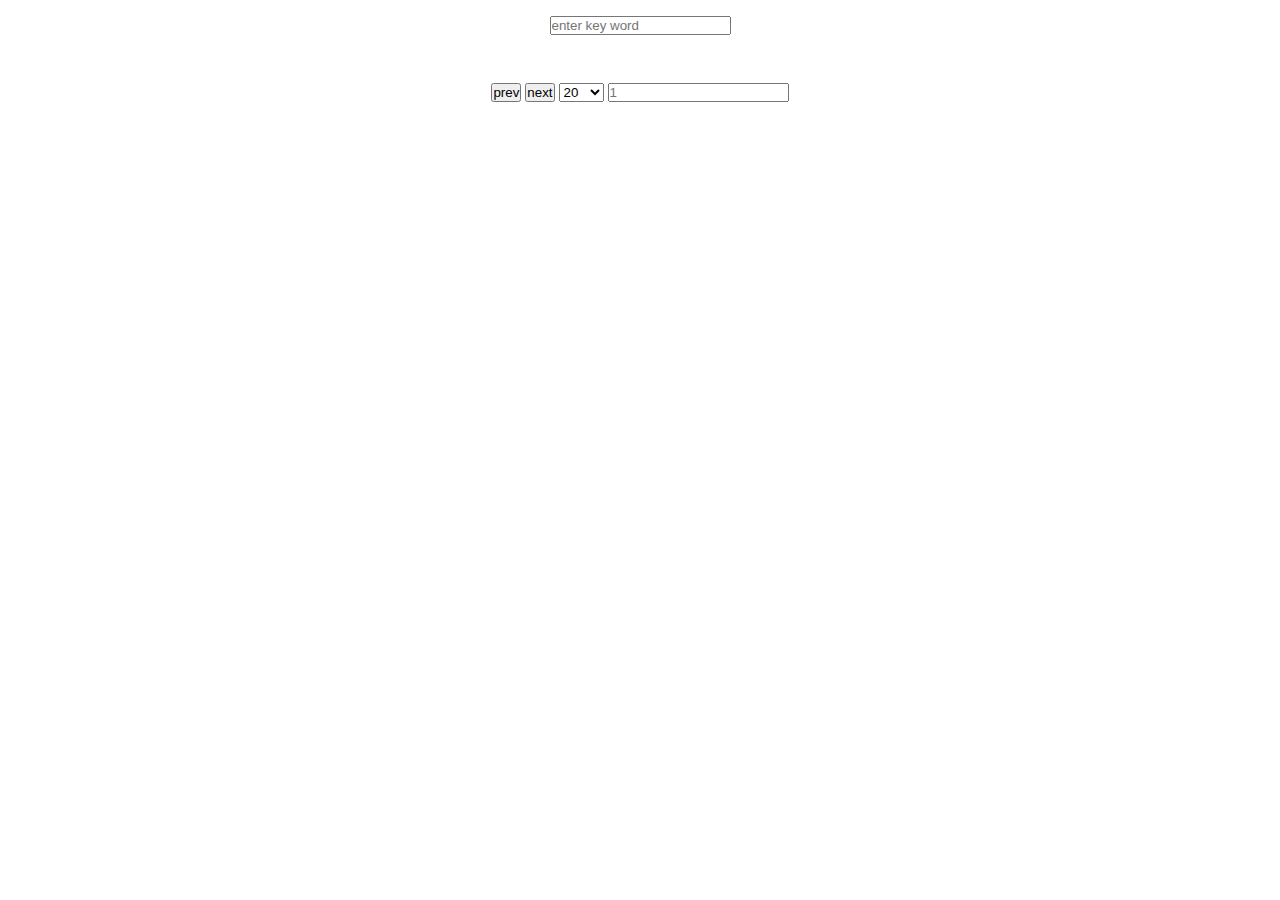
<file: Search Images/index.html>
<!DOCTYPE html>
<html lang="en">
<head>
    <meta charset="UTF-8">
    <meta http-equiv="X-UA-Compatible" content="IE=edge">
    <meta name="viewport" content="width=device-width, initial-scale=1.0">
    <title>Document</title>
    <link rel="stylesheet" href="style.css">
</head>
<body>
    <script src="api.js"></script>
    <script src="index.js" defer></script>

    <section class="block_center search">
        <form action="" id="search">
            <input type="text" name="key_word" id="" placeholder="enter key word">
                        
            <!-- <button type="submit">Get img!</button> -->
        </form>

        <div class="wrapper"></div>

        
    </section>

    <section class="content"></section>

    <section class="block_center pagination">
        <form action="" id="pagination">
        
            <button name="prev">prev</button>
            <button name="next">next</button>

            <select name="per_page" id="">
                <option value="20">20</option>
                <option value="100">100</option>
                <option value="200">200</option>
            </select>

            <input type="number" name="number_page" id="" placeholder="1">
        </form>
    </section>
</body>
</html>
</file>
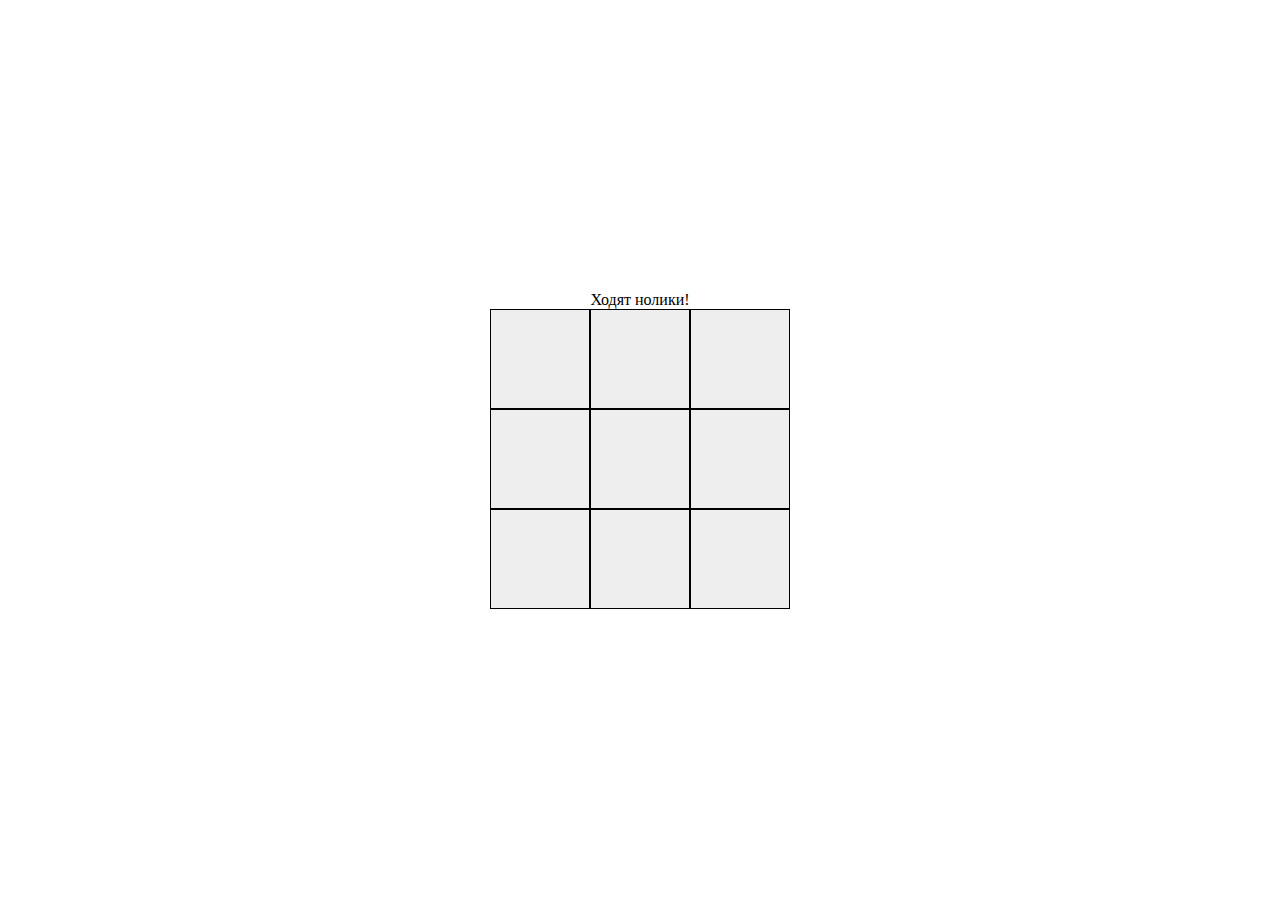
<file: Tic-tac-toe/index.html>
<!DOCTYPE html>
<html lang="en">
<head>
    <meta charset="UTF-8">
    <meta http-equiv="X-UA-Compatible" content="IE=edge">
    <meta name="viewport" content="width=device-width, initial-scale=1.0">
    <title>Document</title>
    <link rel="stylesheet" href="style.css">
</head>
<body>
    <script src="index.js" defer></script>
    <div class="wrapper">

        <div class="overlay">
            
        </div>
        <div class="new_game_modal">
            <button>Start Game</button>
        </div>

        <div class="player_index">Ходят нолики!</div>
        <div class="fild"></div>
    </div>
</body>
</html>
</file>
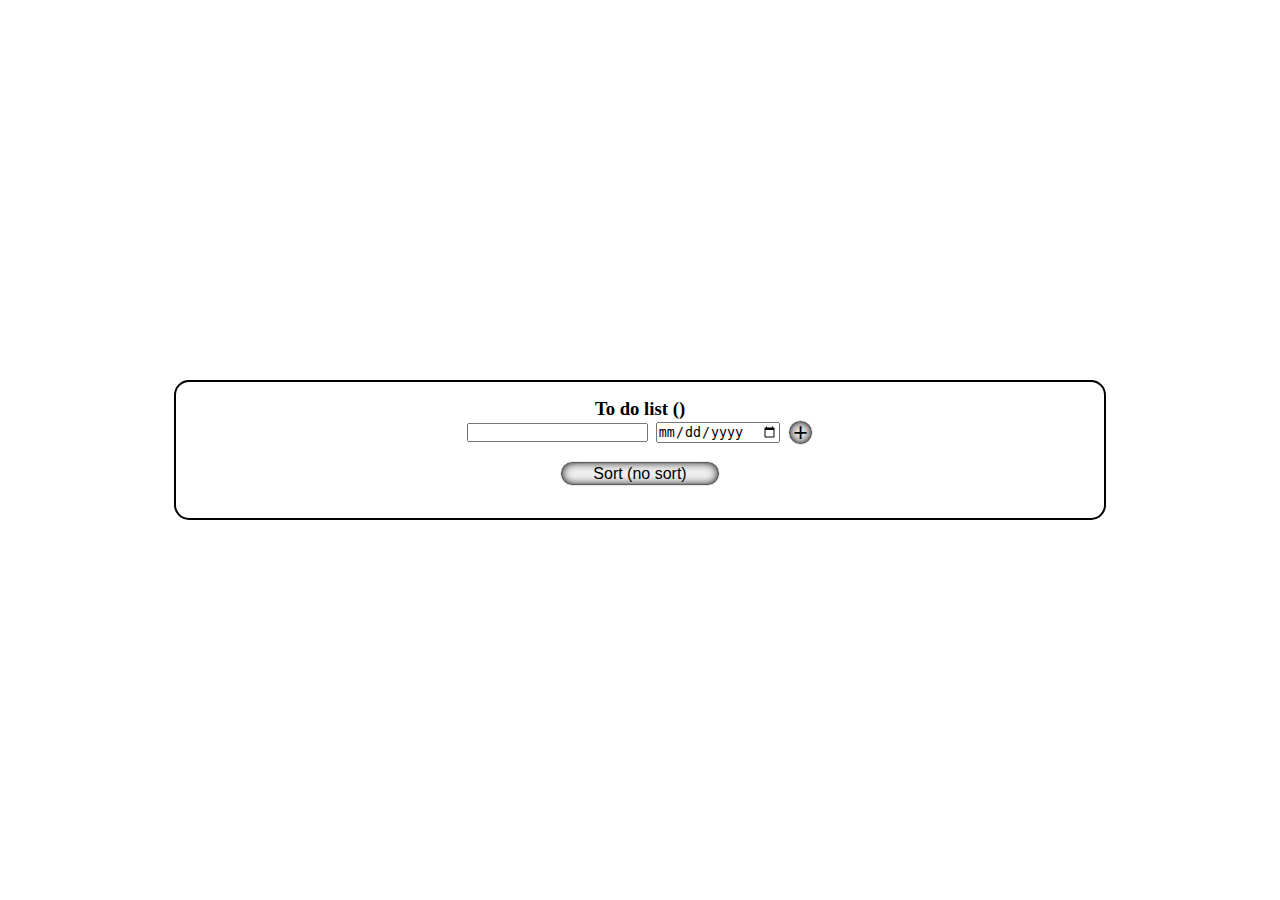
<file: To Do List/Index.html>
<!DOCTYPE html>
<html lang="en">
<head>
	<meta charset="UTF-8">
	<meta http-equiv="X-UA-Compatible" content="IE=edge">
	<meta name="viewport" content="width=device-width, initial-scale=1.0">
	<title>Learn JavaScript</title>
	<link rel="stylesheet" href="style.css">
</head>
<body>
	<!-- SCRIPTS -->
	<script src="to_do_list.js" defer></script>
	<!-- <script src="to_do_list.js" defer></script> -->
	<!--  -->
	<article>
		<section class="to_do_list">
			<div class="wrapper">
				
				<h3 class="listTitle">To do list ()</h3>

				<form action="">
					<input type="text" class="input_deal">
					
					<input type="date" name="deal-start" class="date_deal" value="">
					<!-- <input type="date" name="deal-start"
						value="2018-07-22"
						min="2018-01-01" max="2018-12-31"> -->
					<button id="myButton">+</button>
				</form>

				<button class="sort_btn">Sort (no sort)</button>
				
				<div class="list_deals" id=""></div>
			</div>
		</section>
	</article>
</body>
</html>
</file>
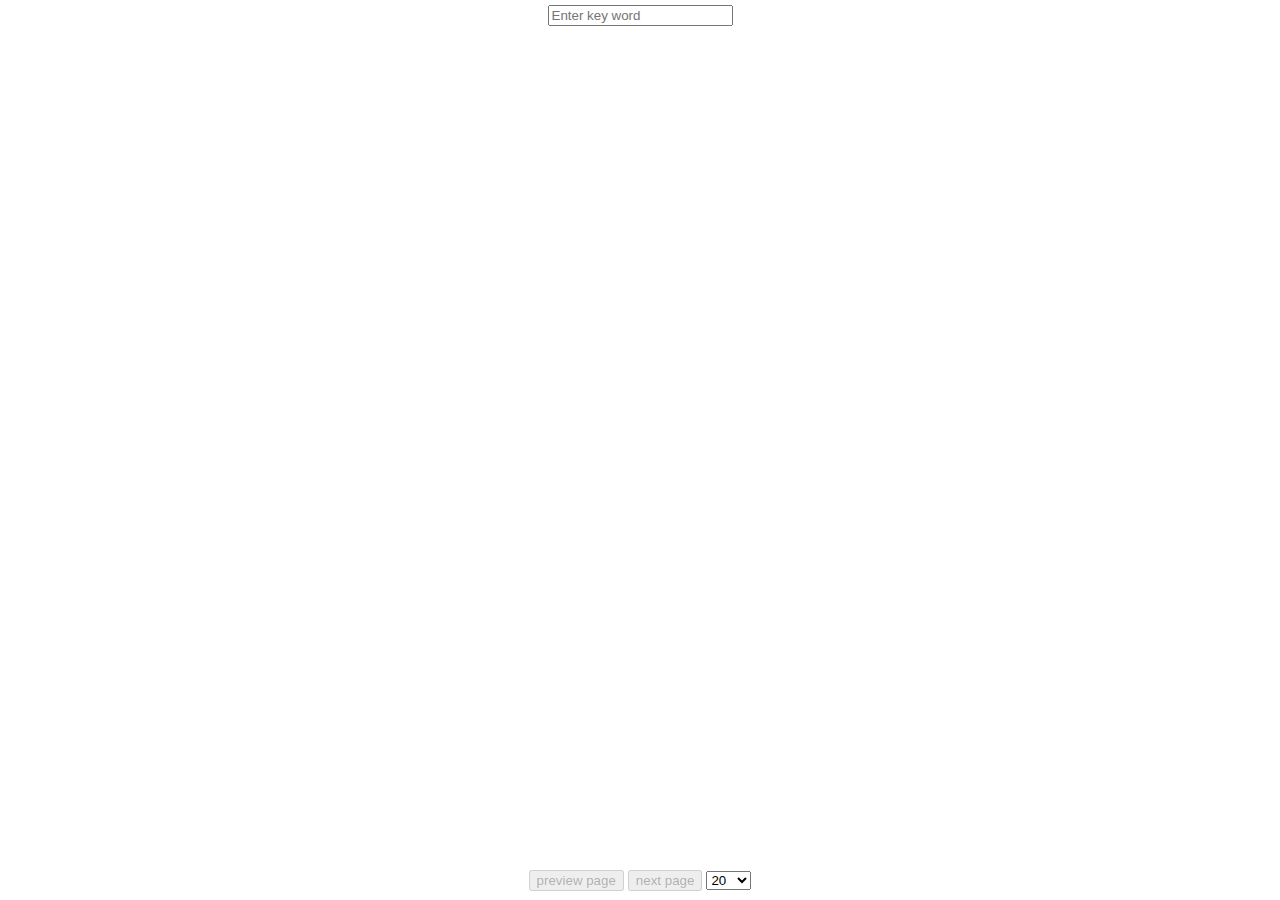
<file: Search Images/Архив/index.html>
<!DOCTYPE html>
<html lang="en">
<head>
  <meta charset="UTF-8">
  <meta http-equiv="X-UA-Compatible" content="IE=edge">
  <meta name="viewport" content="width=device-width, initial-scale=1.0">
  <title>Document</title>
  <link rel="stylesheet" href="main.css">
</head>
<body>
  <script src="./helpers.js" defer></script>
  <script src="./api.js" defer></script>
  <script src="./index.js" defer></script>
  

  <section class="search flex">
    <form id="search">
      <input type="text" placeholder="Enter key word" name="key_word">
      <span class="total"></span>
    </form>
  </section>

  <section class="content"></section>

  <section class="pagination flex">    
    <form id="pagination">
      <button name="prev" disabled>preview page</button>
      <button name="next" disabled>next page</button>
      <select name="per_page">
        <option value="20">20</option>
        <option value="100">100</option>
        <option value="200">200</option>
      </select>
    </form>
  </section>
</body>
</html>
</file>
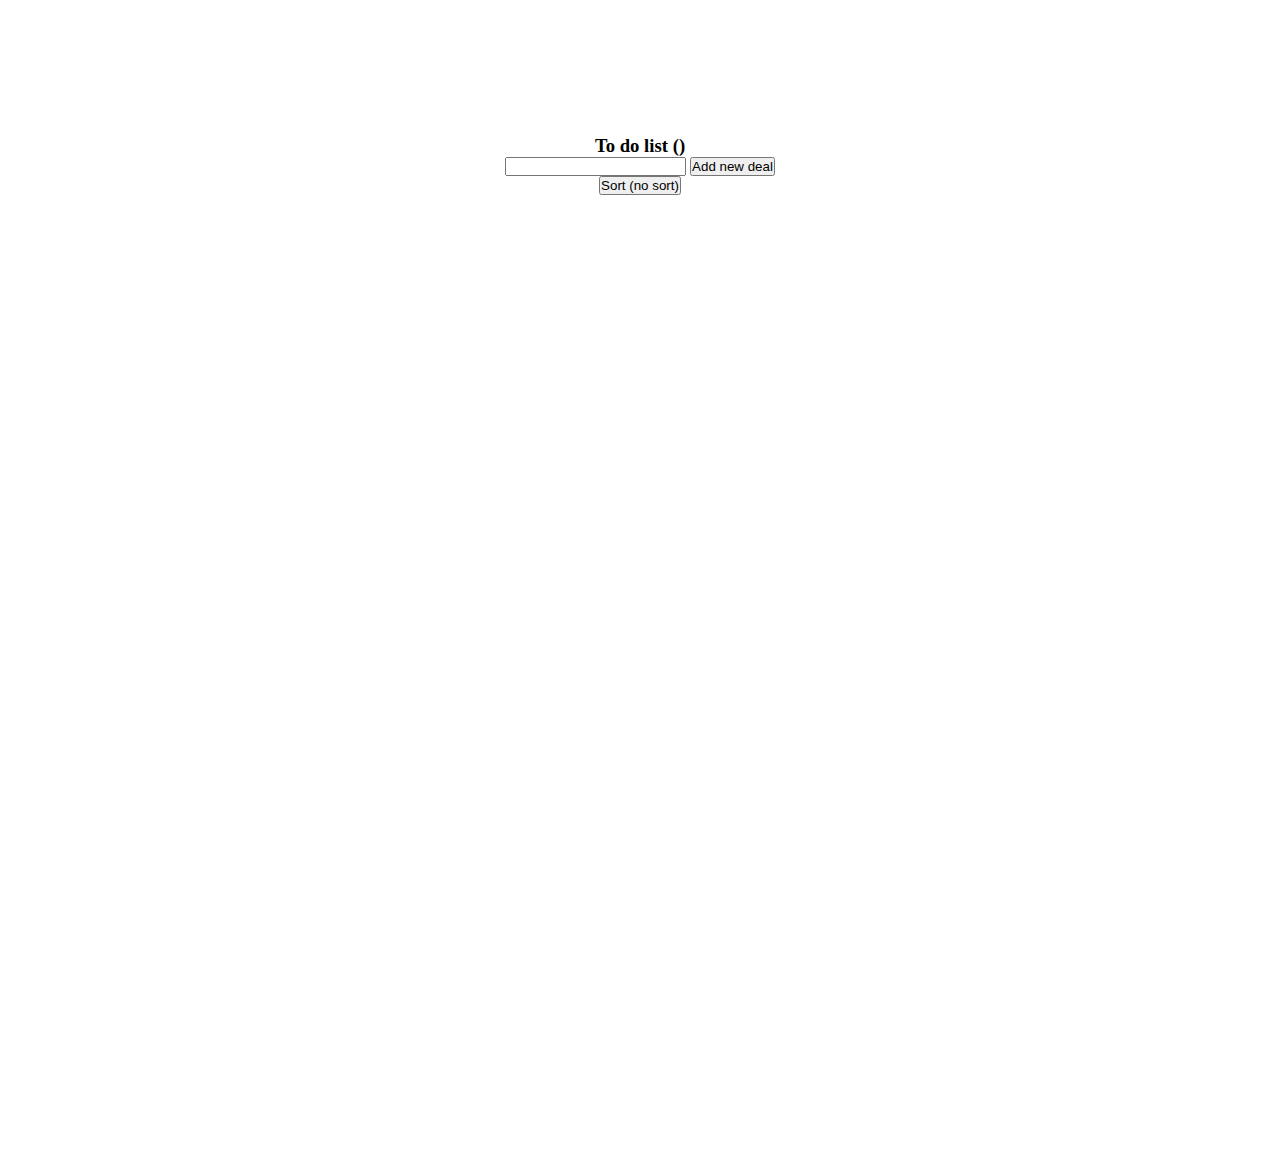
<file: Other/dom.html>
<!DOCTYPE html>
<html lang="en">
	<head>
		<meta charset="UTF-8">
		<meta http-equiv="X-UA-Compatible" content="IE=edge">
		<meta name="viewport" content="width=device-width, initial-scale=1.0">
		<title>Document</title>
		<link rel="stylesheet" href="style.css">
		<script src="helper.js"></script>
		<script src="index.js"></script>
		<script src="dom-js.js" defer></script>
	</head>
	<body>
		<style>
			*{
				padding: 0;
				margin: 0;
			}
			body{
				height: 100vh;
				position: relative;
			}
		</style>
		<!-- <script>
			let sum = 0;
			for (i = 0; i < 20; i++){
				document.body.innerHTML += `<div class="box" style="top:${i*5}vh;left:${i*5}vw"></div>`;
				sum += document.body.innerHTML;
			}
		</script> -->

		<!-- <h3 class="listTitle">To do list (<span>0</span>)</h3> -->
		<h3 class="listTitle">To do list ()</h3>

		<form action="">

			<input type="text">
			<button id="myButton">Add new deal</button>

		</form>
		<button class="sort_btn">Sort (no sort)</button>
		<div class="wrapper" id=""></div>
	</body>
</html>
</file>
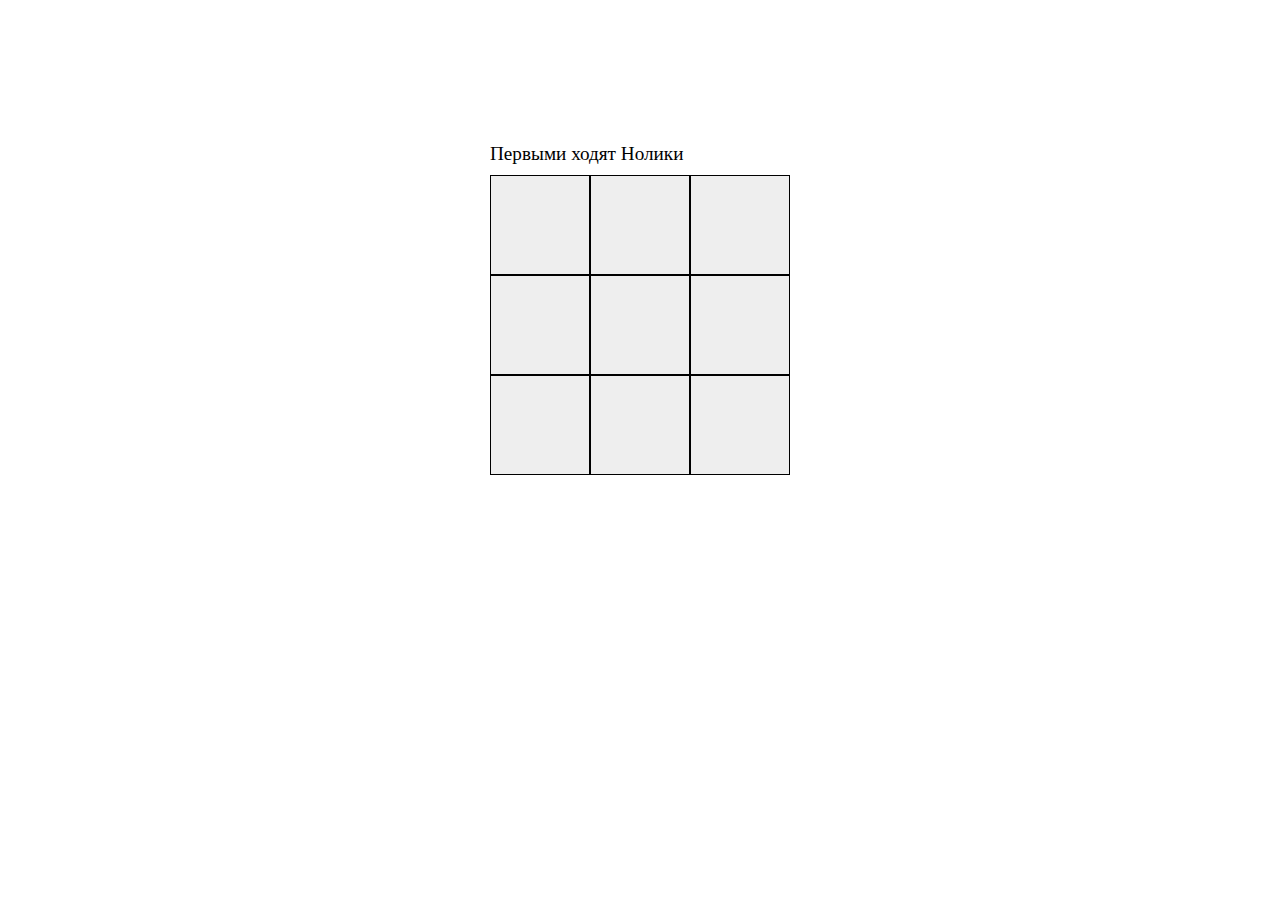
<file: Tic-tac-toe/cross-zero-4/tic-tac-toe.html>
<!DOCTYPE html>
<html lang="en">
<head>
    <meta charset="UTF-8">
    <meta http-equiv="X-UA-Compatible" content="IE=edge">
    <meta name="viewport" content="width=device-width, initial-scale=1.0">
    <title>Document</title>
    <link rel="stylesheet" href="tic-tac-toe.css">
</head>
<body>
    <div class="wrapper">
		<div class="player_index">Первыми ходят Нолики</div>
		<div class="fild"></div>
    <div class="game-score"></div>
    </div>
    <script src="tic-tac-toe.js"></script>
</body>
</html>
</file>
<file: Search Images/style.css>
*{
    padding: 0;
    margin: 0;
}
body{
    display: flex;
    flex-wrap: wrap;
    width: 100%;
}

.block_center{
    display: flex;
    width: 100%;
    justify-content: center;
    align-items: center;
    flex-direction: column;
    padding: 1rem;
}

.content{
    display: flex;
    width: 100%;
    flex-wrap: wrap;
    justify-content: space-between;
    padding: .5rem;
    gap: 15px;

}
.content img{
   flex-basis: 20%;
   margin: auto;
    /* margin: .5rem .5rem; */
}
</file>
<file: Tic-tac-toe/style.css>
*{
	padding: 0;
	margin: 0;
}
.wrapper{
	display: flex;
	width: 100%;
	height: 100vh;
	justify-content: center;
	align-items: center;
	flex-direction: column;
	position: relative;
	/* padding: 0; */
	/* margin: 0; */
}
.overlay{
	display: flex;
	display: none;
	width: 100%;
	height: 100%;
	background: #000;
	opacity: 0.3;
	position: absolute;
	z-index: 2;
}
.new_game_modal{
	display: flex;
	display: none;
	width: 75%;
	height: 100px;
	margin: auto;
	background: gray;
	justify-content: center;
	align-items: center;
	position: absolute;
	z-index: 2;
}
.fild{
	display: flex;
	width: 300px;
	height: 300px;
	/* margin: auto; */
	background: #eee;
	flex-wrap: wrap;
}
.cell{
	display: flex;
	justify-content: center;
	align-items: center;
	width: calc(100%/3 - 2px);
	border: 1px solid #000;
	font-size: 0;
	position: relative;
}

.zero::before{
	content: '';
	position: absolute;
	margin: auto;
	width: 50px;
	height: 50px;
	border-radius: 50%;
	border: 5px solid;
}

.cross::before{
	content: '';
	position: absolute;
	margin: auto;
	width: 60px;
	height: 5px;
	background: #000;
	transform: rotate(45deg);
}
.cross::after{
	content: '';
	position: absolute;
	margin: auto;
	width: 60px;
	height: 5px;
	background: #000;
	transform: rotate(-45deg);
}
</file>
<file: To Do List/style.css>
*{
	margin: 0;
	padding: 0;
}
button{
	cursor: pointer;
	height: 25px;
	display: flex;
	justify-content: center;
	align-items: center;
	border: 1px solid #e9e9e9;
	border-radius: 15px;
	font-size: 25px;
	box-shadow: 0px 0px 2px inset, 0px 0px 10px inset;
	transition: all 1s;
}

button:hover{
	box-shadow: 0px 0px 8px, 1px 1px 5px inset, -1px -1px 10px inset;

	transition: all 1s;
}

article{
	width: 100%;
	height: 100vh;
}

.to_do_list{
	display: flex;
	width: 100%;
	height: 100%;
	justify-content: center;
	align-items: center;
}
.to_do_list .wrapper{
	display: flex;
	width: 70%;
	flex-direction: column;
	justify-content: center;
	align-items: center;
	padding: 1rem;
	border: 2px solid;
	border-radius: 15px;
}

.to_do_list .wrapper form{
	display: flex;
	align-items: center;
}
.to_do_list .wrapper form input{
	margin-right: 0.5rem;
}

#myButton{
	width: 25px;
}
.sort_btn{
	padding: 0 2rem;
	margin: 1rem 0;
	font-size: 16px;
}


.list_deals {
	display: flex;
	flex-direction: column;
	width: 100%;
}

.list_deals div{
	display: flex;
	width: 100%;
	justify-content: space-between;
	align-items: center;
	margin-bottom: .5rem;
	border-radius: 15px;
}

.list_deals div:hover{
	box-shadow: 0px 0px 10px #eee, 0px 0px 10px #eee inset;
}

.list_deals div:nth-child(2n){
	background: #eee;
	
}

.list_deals div input{
	flex-basis: 10%;
}

.list_deals div span{
	flex-basis: 70%;
}
.list_deals div span.deadline{
	flex-basis: 10%;
}
 .list_deals div button.remove{
	width: 25px;
}
</file>
<file: Search Images/Архив/main.css>
body {
  margin: 0;
  padding: 0;
}

.flex {
  display: flex;
  justify-content: center;
  align-items: center;
  gap: 20px;
}

.search {
  height: 30px;
}

.content { 
  min-height: calc(100vh - 70px);
  max-height: calc(100vh - 70px);

  overflow-y: auto;
}

.pagination {
  height: 40px;
}
</file>
<file: Other/style.css>
body{
	display: flex;
	justify-content: center;
	align-items: center;
	padding: 15vh;
	flex-direction: column;
	user-select: none;
}
p{
	padding: 0;
	margin: 0;
}

.wrapper{
	display: flex;
	height: 100vh;
	flex-direction: column;
}

.inner{
	display: flex;
	justify-content: space-around;
	align-items: flex-end;
	width: 500px;
	height: 300px;
	margin: auto;
	background: #eee;
	position: relative;
}

.col{
	display: flex;
	width: 40px;
	justify-content: center;
	background: #0000ff;
	position: relative;
}

.col p{
	padding: 0;
	margin: 0;
	transform: translateY(-100%);
	position: absolute;
	color: #0000ff;
}

.line{
	display: flex;
	justify-content: flex-end;
	width: 100%;
	height: 0;
	position: absolute;
}

.line p{
	position: relative;
}

.line p span{
	padding-left: 1rem;
	position: absolute;
	width: max-content;
	top: -10px;
}
.max{
	border-bottom: 1px dotted green;
}
.min{
	border-bottom: 1px dotted red;
}
.avg{
	border-bottom: 1px dotted yellow;
}

/* CLOCK STYLES */

.clock{
	display: flex;
	width: 300px;
	height: 300px;
	margin: auto;
	background: #c8c8c8;
	box-shadow: inset 20px 20px 40px #fafafa, 25px 25px 60px #969696;
	border-radius: 50%;
	position: relative;
}
.clock::after{
	content: '';
	width: 20px;
	height: 20px;
	background: #969696;
	box-shadow: inset 2px 2px 4px #c8c8c8, 3px 3px 8px #646464;
	position: absolute;
	/* transform: translate(50%, 50%); */
	top: 0;
	bottom: 0;
	left: 0;
	right: 0;
	margin: auto;
	border-radius: 50%;
	z-index: 2;
}
.timeMarkers{
	display: flex;
	width: 7px;
	height: 320px;
	top: 0;
	bottom: 0;
	left: 0;
	right: 0;
	margin: auto;
	position: absolute;
}
.timeMarker{
	display: flex;
	width: 100%;
	height: 20px;
	/* background: #939393; */
	background: rgba(100, 100, 100, .3);

}

.timeMarkerTop{
	align-self: flex-start;
}
.timeMarkerBottom{
	align-self: flex-end;
}
.timeMarker__2{
	transform: rotate(30deg);
}
.timeMarker__3{
	transform: rotate(60deg);
}
.timeMarker__4{
	transform: rotate(90deg);
}
.timeMarker__5{
	transform: rotate(120deg);
}
.timeMarker__6{
	transform: rotate(150deg);
}

.arrow{
	display: flex;
	align-items: flex-start;
	position: absolute;
	top: 0;
	bottom: 0;
	left: 0;
	right: 0;
	margin: auto;
	z-index: 1;
}
.arrowHours{
	height: 200px;
	width: 6px;
	animation: hourArrow 43200s linear infinite;
}
.arrowHours span{
	display: flex;
	background: rgba(100, 100, 100, 0.5);
	box-shadow: 0 0 10px rgba(60, 60, 60, 0.5);
	/* border: 3px solid #646464; */
	width: 100%;
	height: 50%;
}
.arrowMinutes{
	height: 250px;
	width: 4px;
	animation: hourMinutes 3600s linear infinite;
}
.arrowMinutes span{
	display: flex;
	background: rgba(80, 80, 80, 0.5);
	box-shadow: 0 0 10px rgba(60, 60, 60, 0.5);
	/* border: 2px solid #505050; */
	width: 100%;
	height: 50%;
}
.arrowSeconds{
	height: 290px;
	width: 2px;
	animation: hourSeconds 60s linear infinite;
}
.arrowSeconds span{
	display: flex;
	background: rgba(60, 60, 60, 0.5);
	box-shadow: 0 0 10px rgba(60, 60, 60, 0.5);
	/* border: 1px solid #3c3c3c; */
	width: 100%;
	height: 50%;
}

.meridiem{
	position: absolute;
	right: 20%;
	bottom: 20%;
	font-family: 'Franklin Gothic Medium', 'Arial Narrow', Arial, sans-serif;
	font-size: 0.8rem;
	color: rgb(90,90,90);
	text-shadow: 1px 1px 2px rgb(110,110,110);
}

.enterTime{
	display: flex;
	flex-direction: column;
	text-align: center;
	justify-content: space-between;
	margin: auto;
}

.enterTime > *{
	
	padding: 1rem;
}

#time{
	position: absolute;
	bottom: 0;
	right: 0;
	
}

#time:checked+label[for=time] .arrowHours,
#time:checked+label[for=time] .arrowMinutes,
#time:checked+label[for=time] .arrowSeconds{
	animation-play-state: paused;
}

/* DOM */
</file>
<file: Tic-tac-toe/cross-zero-4/tic-tac-toe.css>
body {
  display: flex;
  justify-content: center;
  align-items: center;
  padding: 15vh;
  flex-direction: column;
  user-select: none;
}

.wrapper {
  display: flex;
  /* height: 100vh; */
  flex-direction: column;
}

.fild {
  display: flex;
  width: 300px;
  height: 300px;
  margin: auto;
  background: #eee;
  flex-wrap: wrap;
}
.cell {
  display: flex;
  justify-content: center;
  align-items: center;
  width: calc(100% / 3 - 2px);
  height: calc(100% / 3 - 2px);
  border: 1px solid #000;
  font-size: 0;
  cursor: pointer;
  position: relative;
}

.cell:hover {
  background-color: rgb(248, 248, 248);
}

.cell:active {
  background: rgb(233, 235, 255);
  box-shadow: 0px 0px 8px 0px rgba(34, 60, 80, 0.2) inset;
  transition: background 0.1s;
}

.zero::before {
  content: "";
  position: absolute;
  margin: auto;
  width: 50px;
  height: 50px;
  border-radius: 50%;
  border: 5px solid;
}

.cross::before {
  content: "";
  position: absolute;
  margin: auto;
  width: 60px;
  height: 5px;
  background: #000;
  transform: rotate(45deg);
}
.cross::after {
  content: "";
  position: absolute;
  margin: auto;
  width: 60px;
  height: 5px;
  background: #000;
  transform: rotate(-45deg);
}

.player_index {
  padding-bottom: 10px;
  font-size: 1.2em;
  display: flex;
  justify-content: space-between;
}

.cross-win {
  background: rgb(150, 150, 150);
}
.cross-win:hover {
  background-color: rgb(150, 150, 150);
}

input[type="button"] {
  font-size: 1em;
  border: none;
  border-radius: 5px;
  padding: 0 5px;
  cursor: pointer;
  background-color: rgb(255, 188, 188);
}
input[type="button"]:hover {
  background-color: rgb(255, 158, 158);
}
</file>
